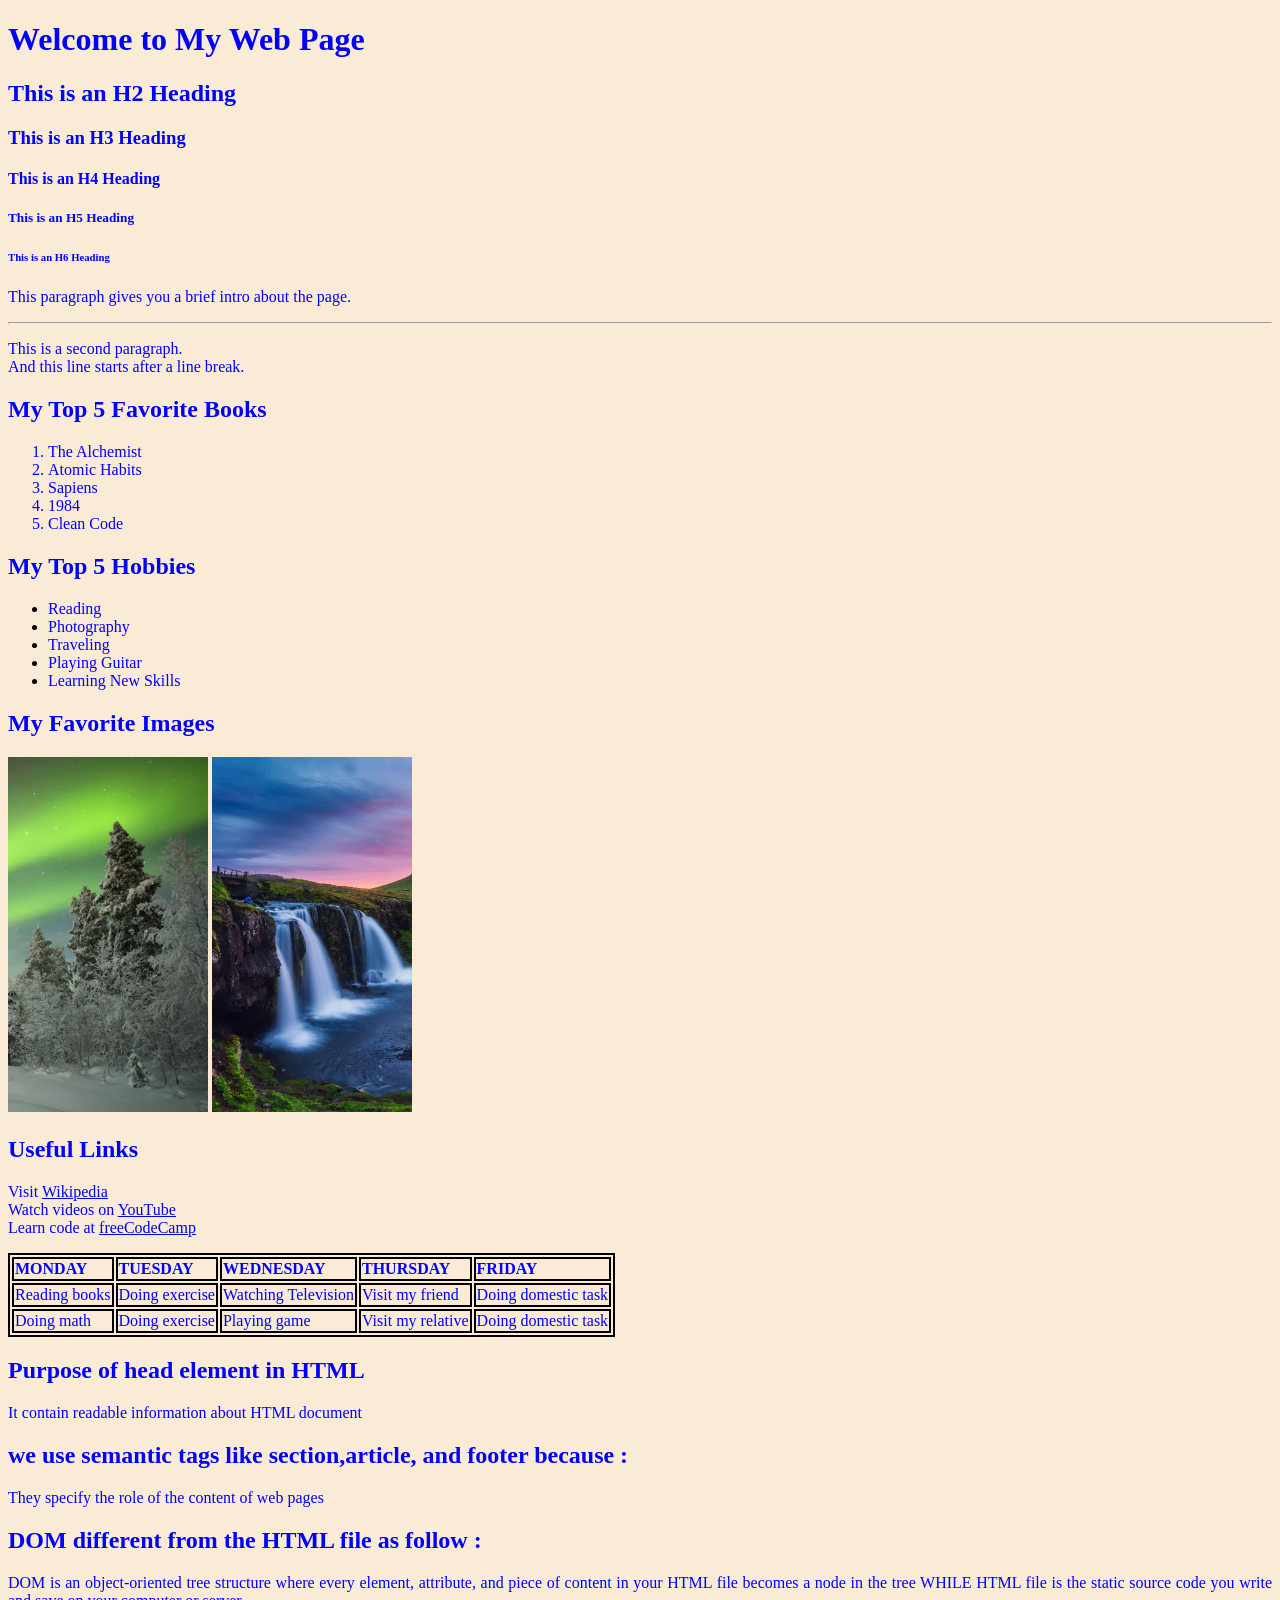
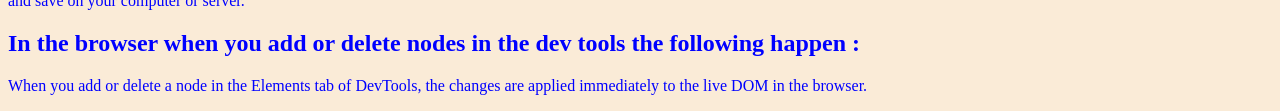
<file: index.html>
<!DOCTYPE html>
<html lang="en">

<head>
    <style>
        table,th,td{
            border: 2px solid black;
        }
    </style>
    <link rel="icon" type="image/jpg" href="ocean.jpg">
    <link rel="stylesheet" href="style.css">
    <meta charset="UTF-8">
    <title>My Web Page</title>
    
</head>

<body>

    <!-- Task 2: Headings, Paragraphs, HR, BR -->
    <h1>Welcome to My Web Page</h1>
    <h2>This is an H2 Heading</h2>
    <h3>This is an H3 Heading</h3>
    <h4>This is an H4 Heading</h4>
    <h5>This is an H5 Heading</h5>
    <h6>This is an H6 Heading</h6>

    <p>This paragraph gives you a brief intro about the page.</p>
    <hr>
    <p>This is a second paragraph.<br>
        And this line starts after a line break.</p>

    <!-- Task 3: Lists -->
    <h2>My Top 5 Favorite Books</h2>
    <ol>
        <li>The Alchemist</li>
        <li>Atomic Habits</li>
        <li>Sapiens</li>
        <li>1984</li>
        <li>Clean Code</li>
    </ol>

    <h2>My Top 5 Hobbies</h2>
    <ul>
        <li>Reading</li>
        <li>Photography</li>
        <li>Traveling</li>
        <li>Playing Guitar</li>
        <li>Learning New Skills</li>
    </ul>

    <!-- Task 4: Images with alt text -->
    <h2>My Favorite Images</h2>
    <img src="ocean.jpg" alt="Placeholder image of a nature scene" width="200" >
    <img src="forest.jpg" alt="Another placeholder image" width="200">

    <!-- Task 5: Links -->
    <h2>Useful Links</h2>
    <p>
        Visit <a href="https://www.wikipedia.org" target="_blank">Wikipedia</a><br>
        Watch videos on <a href="https://www.youtube.com" target="_blank">YouTube</a><br>
        Learn code at <a href="https://www.freecodecamp.org" target="_blank">freeCodeCamp</a>
    </p>
    

    <table>
        
        <tr>
            <th>MONDAY</th>
            <th>TUESDAY</th>
            <th>WEDNESDAY</th>
            <th>THURSDAY</th>
            <th>FRIDAY</th>
        </tr>
        <tr>
          <td>Reading books</td>  
          <td>Doing exercise</td>
          <td>Watching Television</td>
          <td>Visit my friend</td>
          <td>Doing domestic task</td>


        </tr>
        <tr>
            <td>Doing math</td>  
            <td>Doing exercise</td>
            <td>Playing game</td>
            <td>Visit my relative</td>
            <td>Doing domestic task</td>
  
  
          </tr>
    </table>

    <h2>Purpose of head element in HTML</h2>
     <p>It contain readable information about HTML document</p>
     <h2>we use semantic tags like section,article, and footer because :</h2> 
     <p>They specify the role of the content of web pages</p>  

     <h2>DOM different from the HTML file as follow :</h2>
     <p>DOM is an object-oriented tree structure where every element, attribute, and piece of content in your HTML file becomes a node in the tree WHILE HTML file is the static source code you write and save on your computer or server.</p>

     <h2> In the browser when you add or delete nodes in the dev tools the following happen :</h2>
     <p>When you add or delete a node in the Elements tab of DevTools, the changes are applied immediately to the live DOM in the browser.</p>

</body>

</html>
</file>
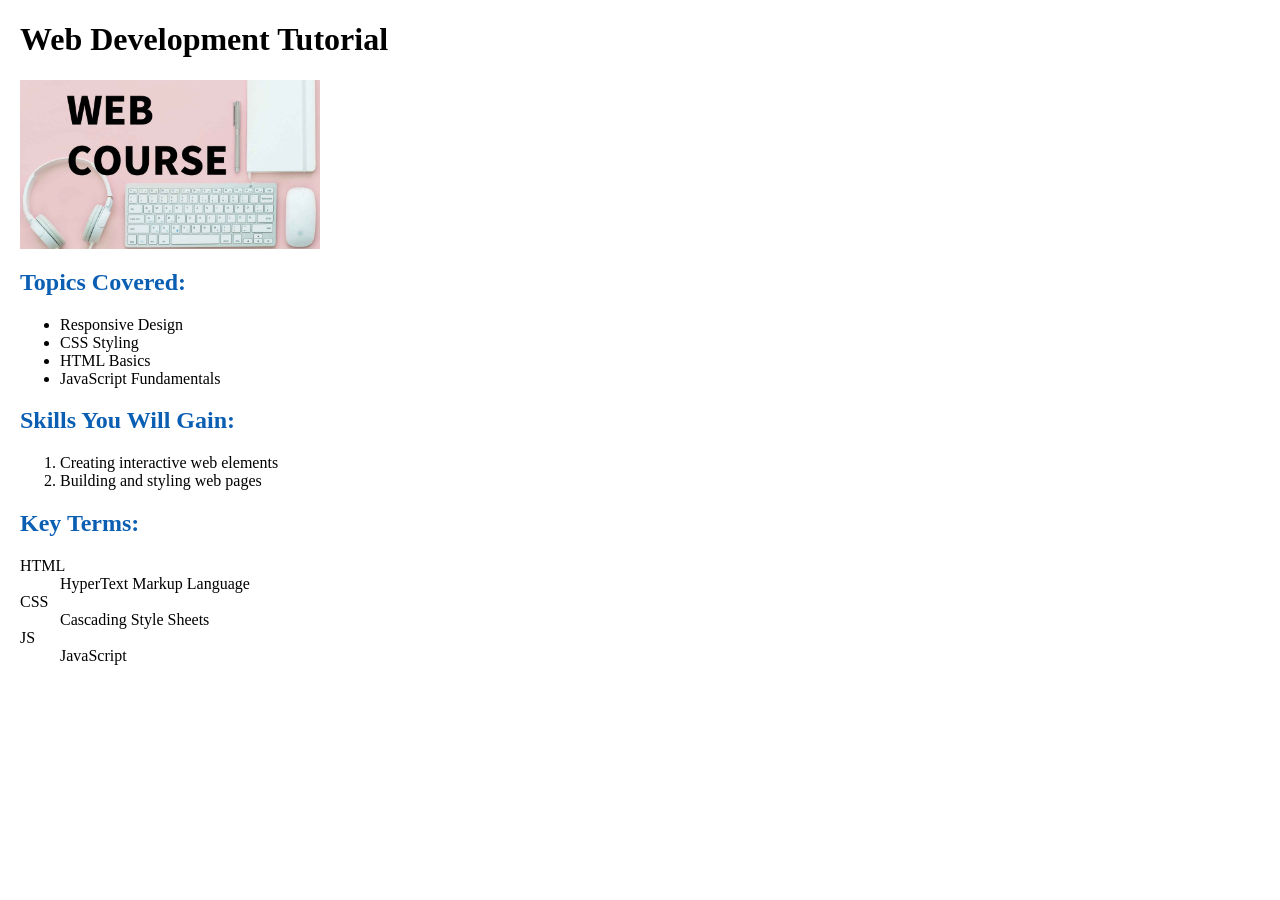
<file: course.html>
<!DOCTYPE html>
<html lang="en">
<head>
    <meta charset="UTF-8">
    <meta name="viewport" content="width=device-width, initial-scale=1.0">
    <title>Course Tutorial</title>
    <style>
       body { font-family: 'Times New Roman', Times, serif; 
       margin: 20px;
    }
    
    img { width: 300px; display: block; margin-bottom: 20px; }
    h2 { color: #0b5fb3; }
 
    </style>
</head>
<body>
    <h1>Web Development Tutorial</h1>
  <img src="web course.jpg" alt="Course Image">
  
  <h2>Topics Covered:</h2>
  <ul>
    <li>Responsive Design</li>
    <li>CSS Styling</li>
    <li>HTML Basics</li>
    <li>JavaScript Fundamentals</li>
  </ul>

  <h2>Skills You Will Gain:</h2>
  <ol>
    <li>Creating interactive web elements</li>
    <li>Building and styling web pages</li>

  </ol>

  <h2>Key Terms:</h2>
  <dl>
    <dt>HTML</dt>
    <dd>HyperText Markup Language</dd>
    <dt>CSS</dt>
    <dd>Cascading Style Sheets</dd>
    <dt>JS</dt>
    <dd>JavaScript</dd>
  </dl>

</body>
</html>
</file>
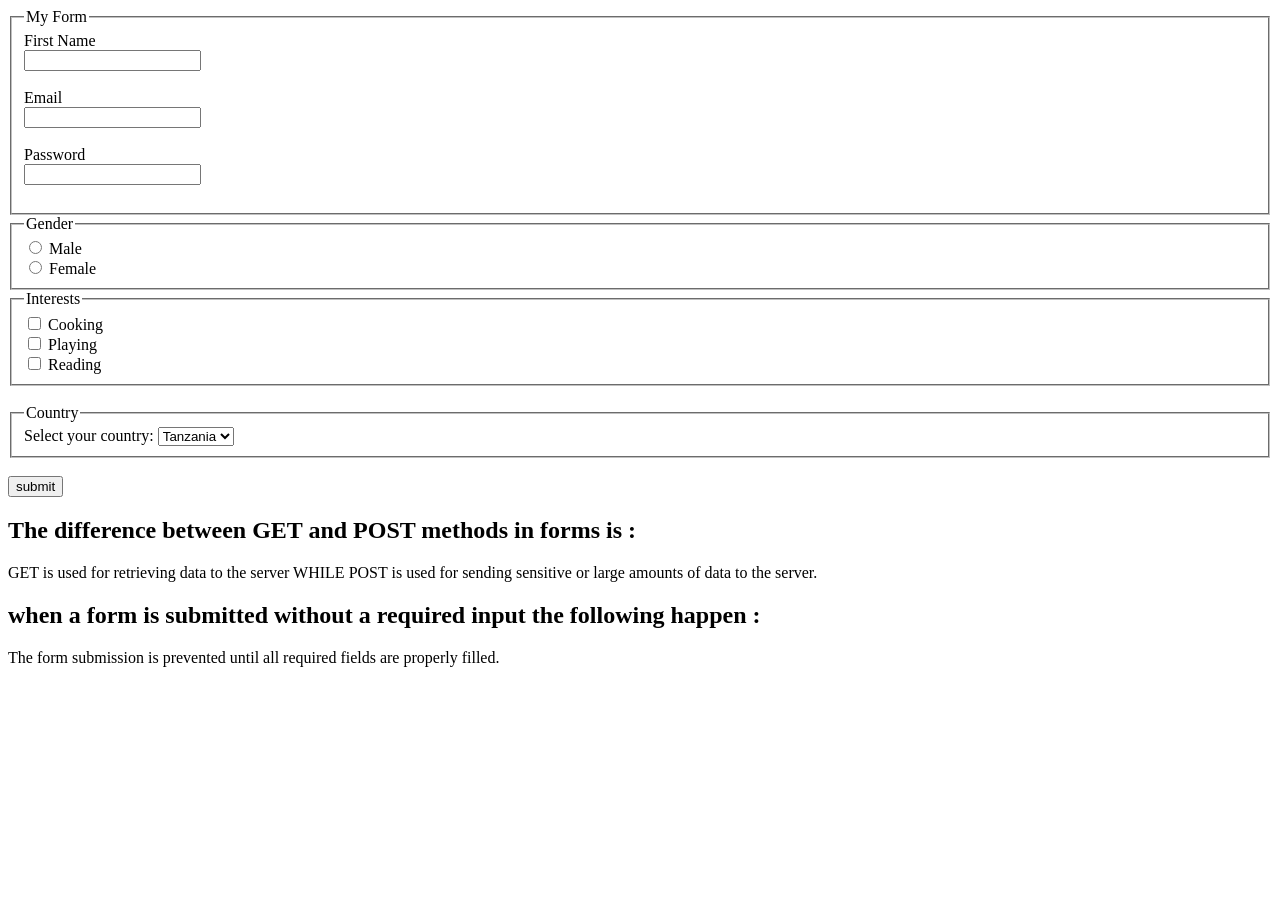
<file: form.html>
<!DOCTYPE html>
<html lang="en">
<head>
    <meta charset="UTF-8">
    <meta name="viewport" content="width=device-width, initial-scale=1.0">
    <title>My Form</title>
</head>
<body>
    
    <form>
    <fieldset>
    <legend>My Form</legend>
    <label for="fname">First Name</label><br>
    <input type="text" name="fname"><br><br>

    <label for="email">Email</label><br>
    <input type="email"><br><br>

    <label for="pwd">Password</label><br>
    <input type="password"><br><br>
</fieldset>

    <fieldset>
        <legend>Gender</legend>
        <input type="radio" name="gender" value="male" >
        <label for="male">Male</label><br>

        <input type="radio" name="gender" value="female">
        <label for="female">Female</label><br>
    </fieldset>

    <fieldset>
        <legend>Interests</legend>
        <input type="checkbox" name="interests" value="cooking">
        <label for="cooking">Cooking</label><br>

        <input type="checkbox" name="interests" value="playing">
        <label for="playing">Playing</label><br>

        <input type="checkbox" id="reading" name="interests" value="reading">
        <label for="reading">Reading</label>
    </fieldset>
    <br>

    <fieldset>
        <legend>Country</legend>
        <label for="country">Select your country:</label>
        <select name="country">
            <option value="tanzania">Tanzania</option>
            <option value="somalia">somalia</option>
            <option value="Libya">libya</option>
            <option value="burundi">Burundi</option>
        </select>
    </fieldset>
    <br>

    <button type="submit" id="ok">submit</button>
    
</form>

<h2>The difference between GET and POST methods in forms is :</h2>
<p>GET is used for retrieving data to the server WHILE POST is used for sending sensitive or large amounts of data to the server.</p>
<h2>when a form is submitted without a required input the following happen :</h2>
<p>The form submission is prevented until all required fields are properly filled.</p>
</body>
</html>
</file>
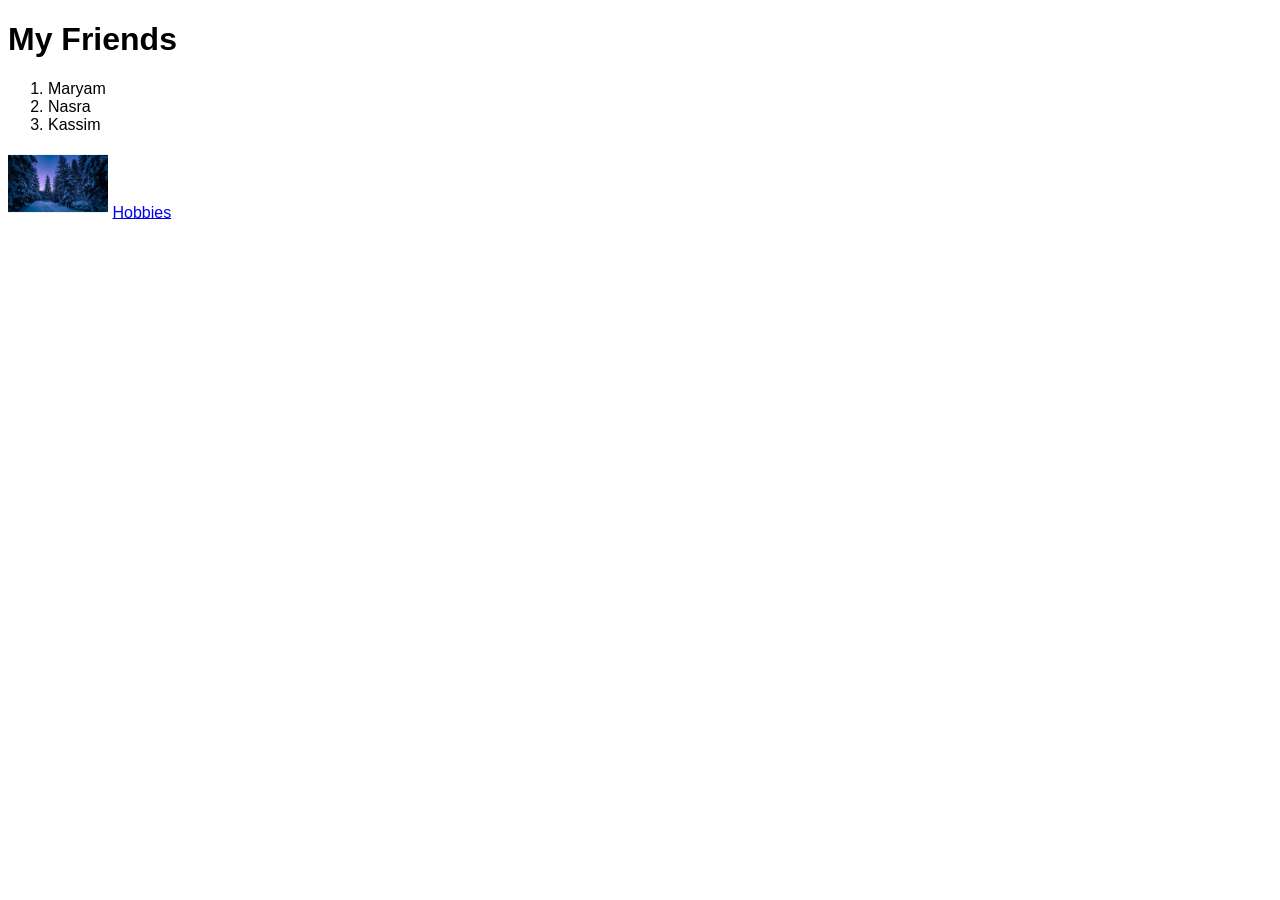
<file: friends.html>
<!DOCTYPE html>
<html lang="en">
<head>
    <meta charset="UTF-8">
    <meta name="viewport" content="width=device-width, initial-scale=1.0">
    <title>FRIENDS</title>
    <style>
        body { font-family: Arial; }
      </style>
</head>
<body>
    <h1>My Friends</h1>
  <ol>
    <li>Maryam</li>
    <li>Nasra</li>
    <li>Kassim</li>
  </ol>
  <a href="personal.html"><img src="snow.jpg" width="100" alt="Home"></a>
  <a href="hobbies.html">Hobbies</a>

</body>
</html>
</file>
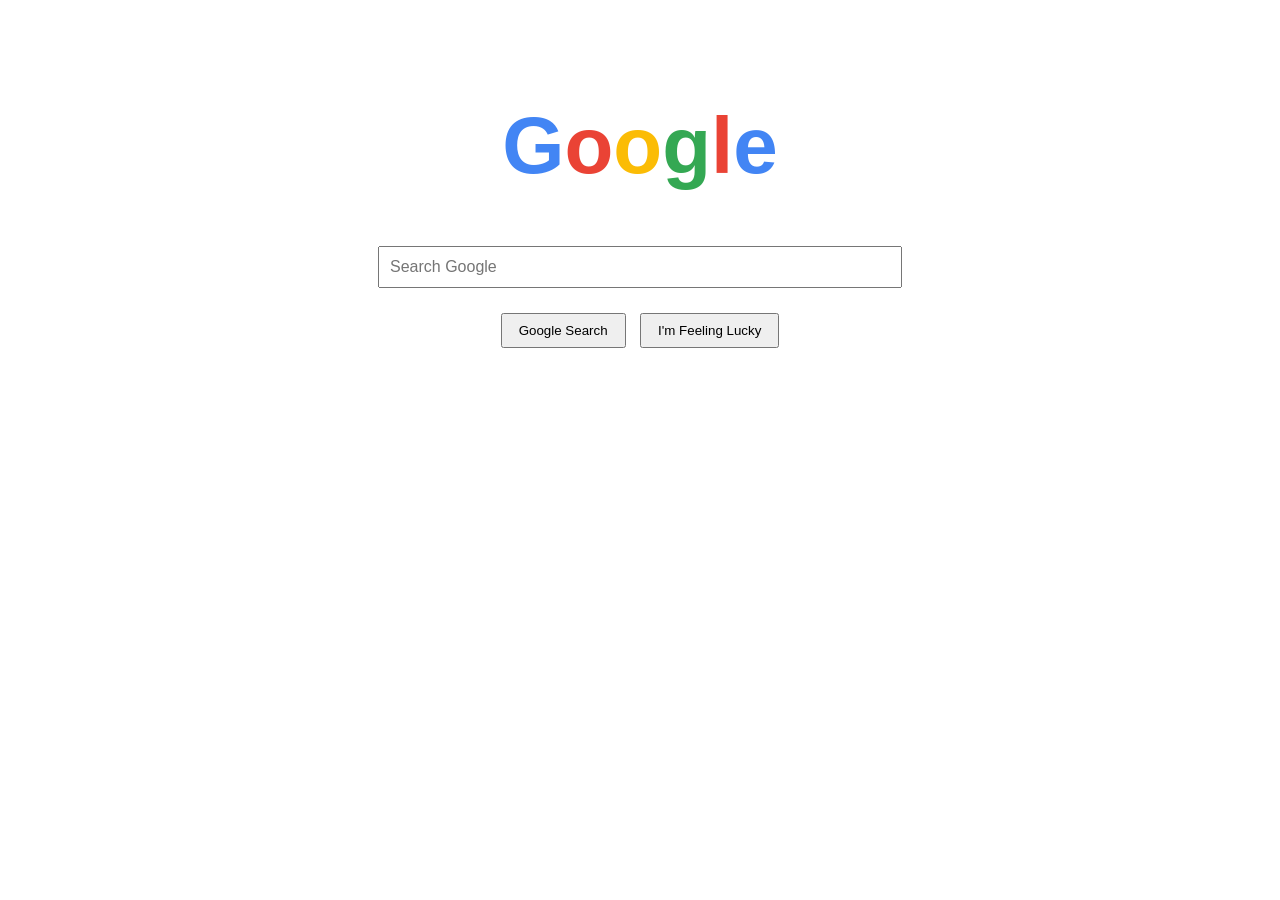
<file: google.html>
<!DOCTYPE html>
<html lang="en">
<head>
    <meta charset="UTF-8">
    <meta name="viewport" content="width=device-width, initial-scale=1.0">
    <title>GOOGLE</title>
    <style>
        body {
          text-align: center;
          font-family: Arial, sans-serif;
          margin-top: 100px;
        }
        .search-box {
          width: 500px;
          padding: 10px;
          font-size: 16px;
        }
        .buttons {
          margin-top: 20px;
        }
        .buttons input {
          padding: 8px 16px;
          margin: 5px;
        }
      </style>
    
</head>
<body>
    <h1 style="font-size: 80px; color: #4285F4;">G<span style="color:#EA4335">o</span><span style="color:#FBBC05">o</span><span style="color:#34A853">g</span><span style="color:#EA4335">l</span><span style="color:#4285F4">e</span></h1>
  <input class="search-box" type="text" placeholder="Search Google">
  <div class="buttons">
    <input type="submit" value="Google Search">
    <input type="submit" value="I'm Feeling Lucky">
  </div>

</body>
</html>
</file>
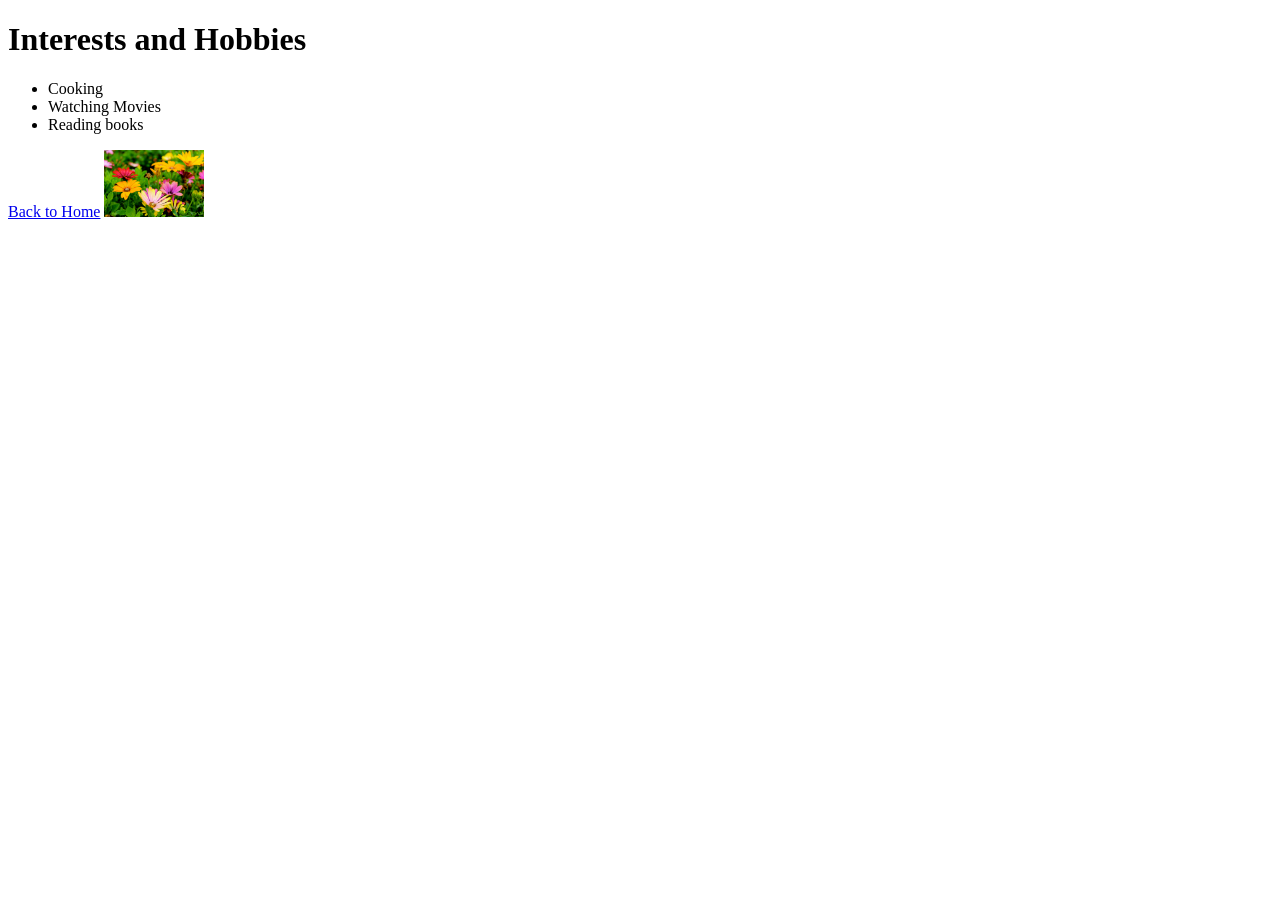
<file: hobbies.html>
<!DOCTYPE html>
<html lang="en">
<head>
    <meta charset="UTF-8">
    <meta name="viewport" content="width=device-width, initial-scale=1.0">
    <title>MY HOBBIES</title>
</head>
<body>
    <h1>Interests and Hobbies</h1>
  <ul>
    <li>Cooking</li>
    <li>Watching Movies</li>
    <li>Reading books</li>
  </ul>
  <a href="personal.html">Back to Home</a>
  <a href="friends.html"><img src="friend.jpg" width="100" alt="Friends"></a>

</body>
</html>
</file>
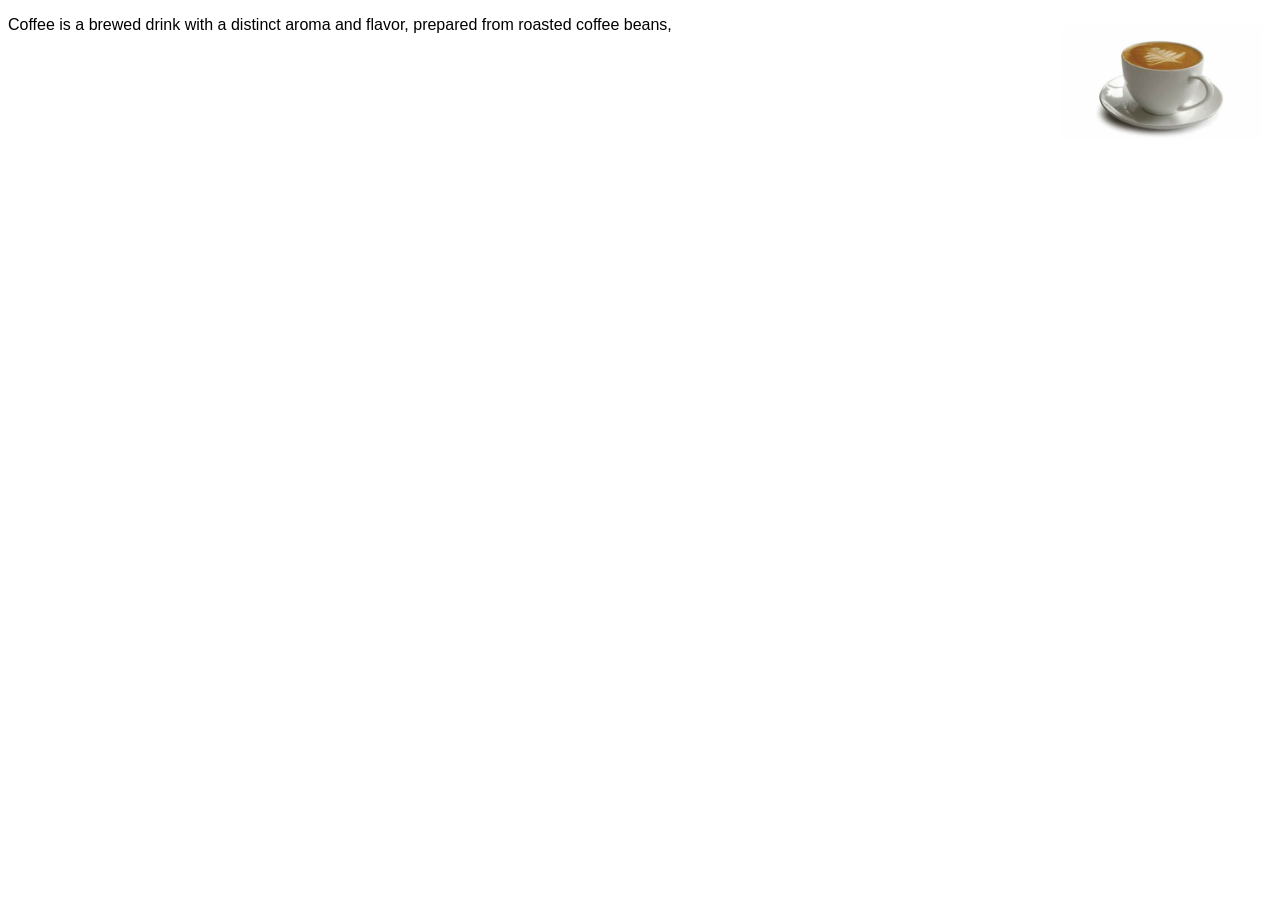
<file: image.html>
<!DOCTYPE html>
<html lang="en">
<head>
    <meta charset="UTF-8">
    <meta name="viewport" content="width=device-width, initial-scale=1.0">
    <title>IMAGE FLOAT</title>
    <style>
      img {
      float: right;
      margin: 10px;
      width: 200px;
    }
    p {
      font-family: Arial;
    }
  
    </style>
</head>
<body>
    <img src="coffee.jpg" alt="Coffee">
  <p>
    Coffee is a brewed drink with a distinct aroma and flavor, prepared from roasted coffee beans, 
  </p>

</body>
</html>
</file>
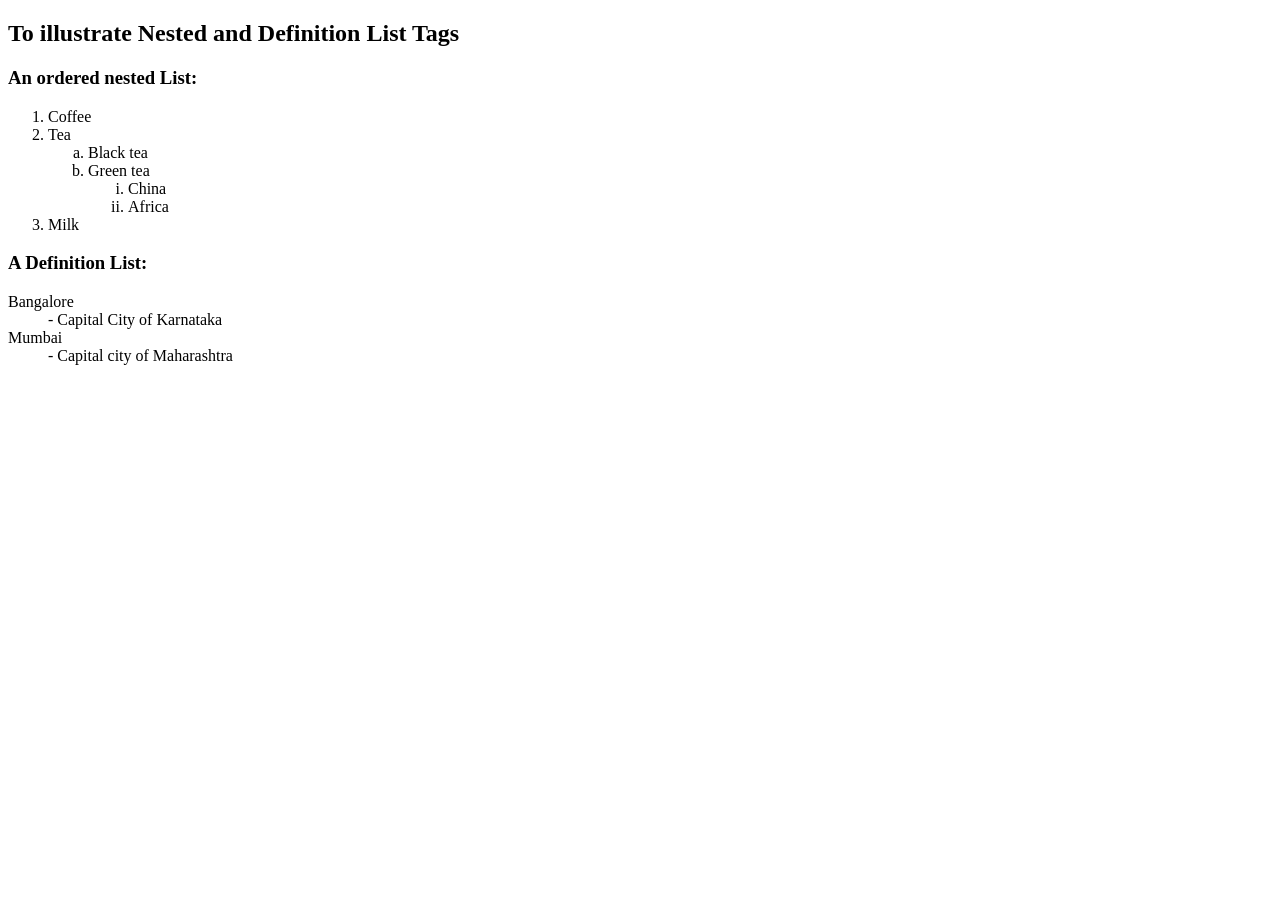
<file: list.html>
<!DOCTYPE html>
<html lang="en">
<head>
    <meta charset="UTF-8">
    <meta name="viewport" content="width=device-width, initial-scale=1.0">
    <title>LIST</title>
</head>
<body>
    <h2>To illustrate Nested and Definition List Tags</h2>
    
    <h3>An ordered nested List:</h3>
    <ol>
        <li>Coffee</li>
        <li>Tea
            <ol type="a">
                <li>Black tea</li>
                <li>Green tea
                    <ol type="i">
                        <li>China</li>
                        <li>Africa</li>
                    </ol>
                </li>
            </ol>
        </li>
        <li>Milk</li>
    </ol>
    <h3>A Definition List:</h3>
    <dl>
        <dt>Bangalore</dt>
        <dd>- Capital City of Karnataka</dd>
        <dt>Mumbai</dt>
        <dd>- Capital city of Maharashtra</dd>
    </dl>
</body>
</html>
</file>
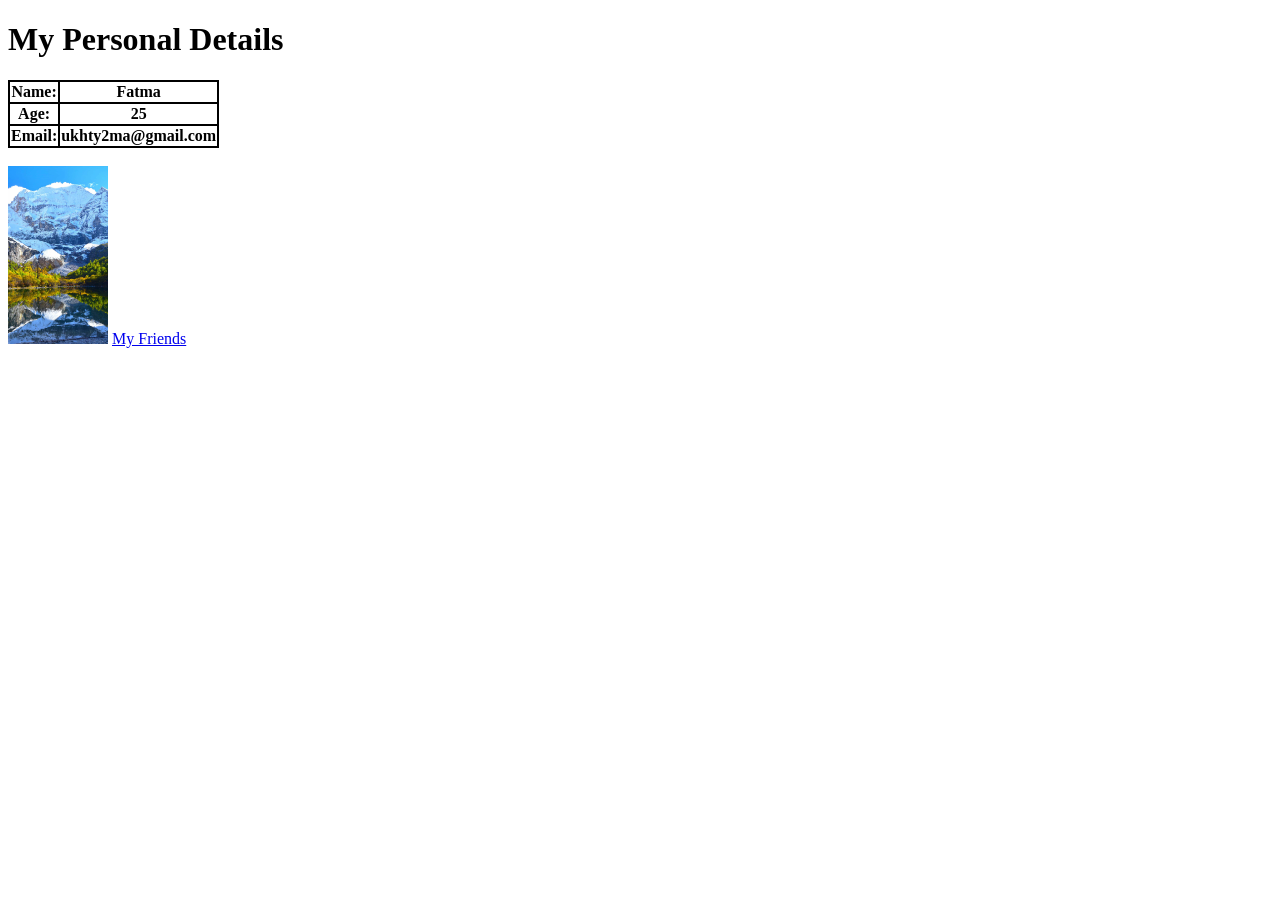
<file: personal.html>
<!DOCTYPE html>
<html lang="en">
<head>
    <meta charset="UTF-8">
    <meta name="viewport" content="width=device-width, initial-scale=1.0">
    <title>PERSONAL DETAILS</title>
    <style>
        body { font-family: 'Times New Roman', Times, serif; 
        }
        table, th{ border: 2px solid black; 
            border-collapse: collapse;
    
         }
      </style>
    
</head>
<body>
    <h1>My Personal Details</h1>
  <table>
    <tr>
        <th>Name:</th>
        <th>Fatma</th>
    </tr>
    <tr>
        <th>Age:</th>
        <th>25</th>
    </tr>
    <tr>
        <th>Email:</th>
        <th>ukhty2ma@gmail.com</th>
    </tr>
  </table>
  <br>
  <a href="hobbies.html"><img src="img.jpg" width="100" alt="Hobbies"></a>
  <a href="friends.html">My Friends</a>

</body>
</html>
</file>
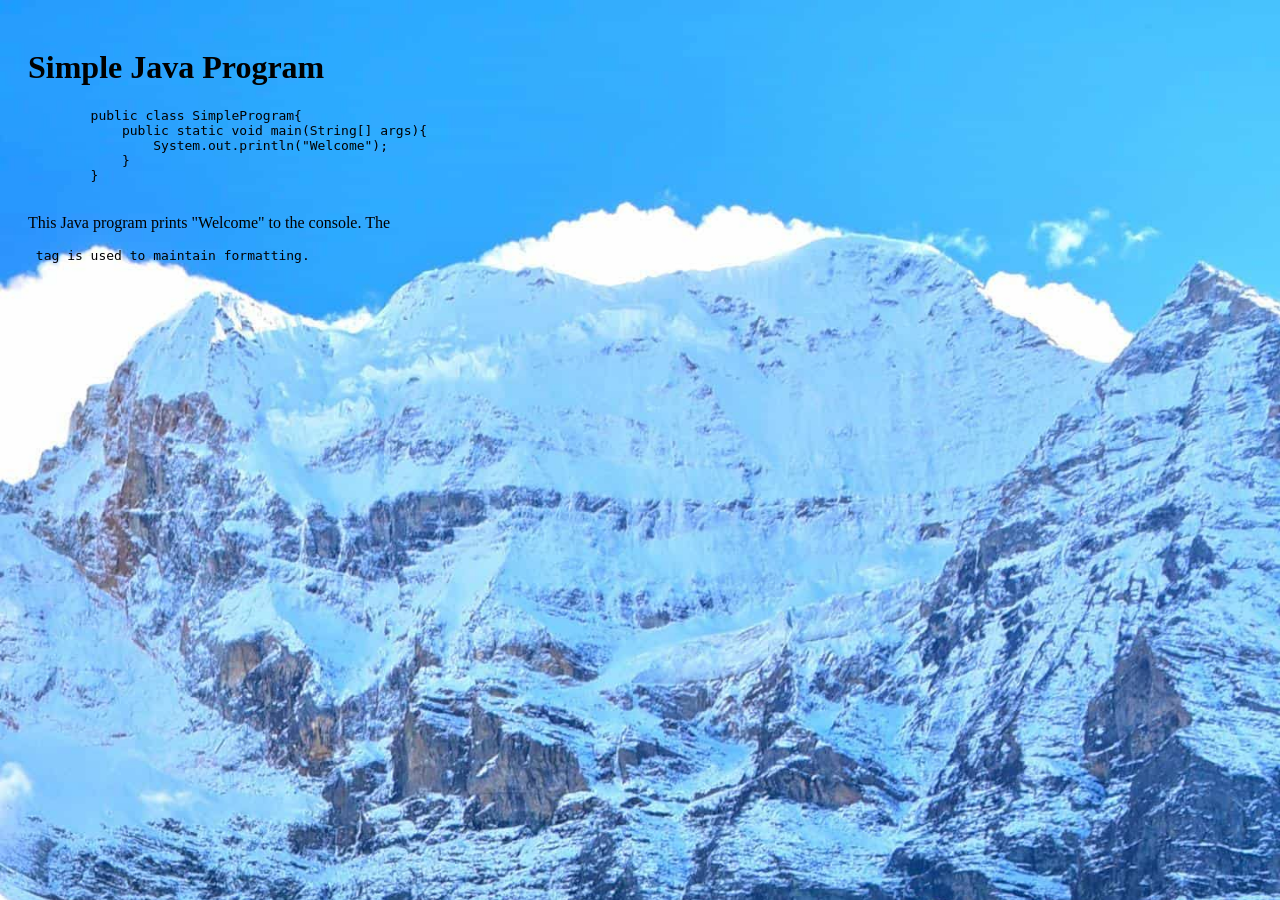
<file: program.html>
<!DOCTYPE html>
<html lang="en">
<head>
    <meta charset="UTF-8">
    <meta name="viewport" content="width=device-width, initial-scale=1.0">
    <title>JAVA PROGRAM</title>
    <style>
        body{
            background: url('img.jpg');
            background-size: cover;
            font-family: 'Times New Roman', Times, serif;
            padding: 20px;
        }
    </style>
</head>
<body>
    <h1>Simple Java Program</h1>
    <pre>
        public class SimpleProgram{
            public static void main(String[] args){
                System.out.println("Welcome");
            } 
        }
    </pre>
    <p>This Java program prints "Welcome" to the console. The <pre> tag is used to maintain formatting.</p></p>
</body>
</html>
</file>
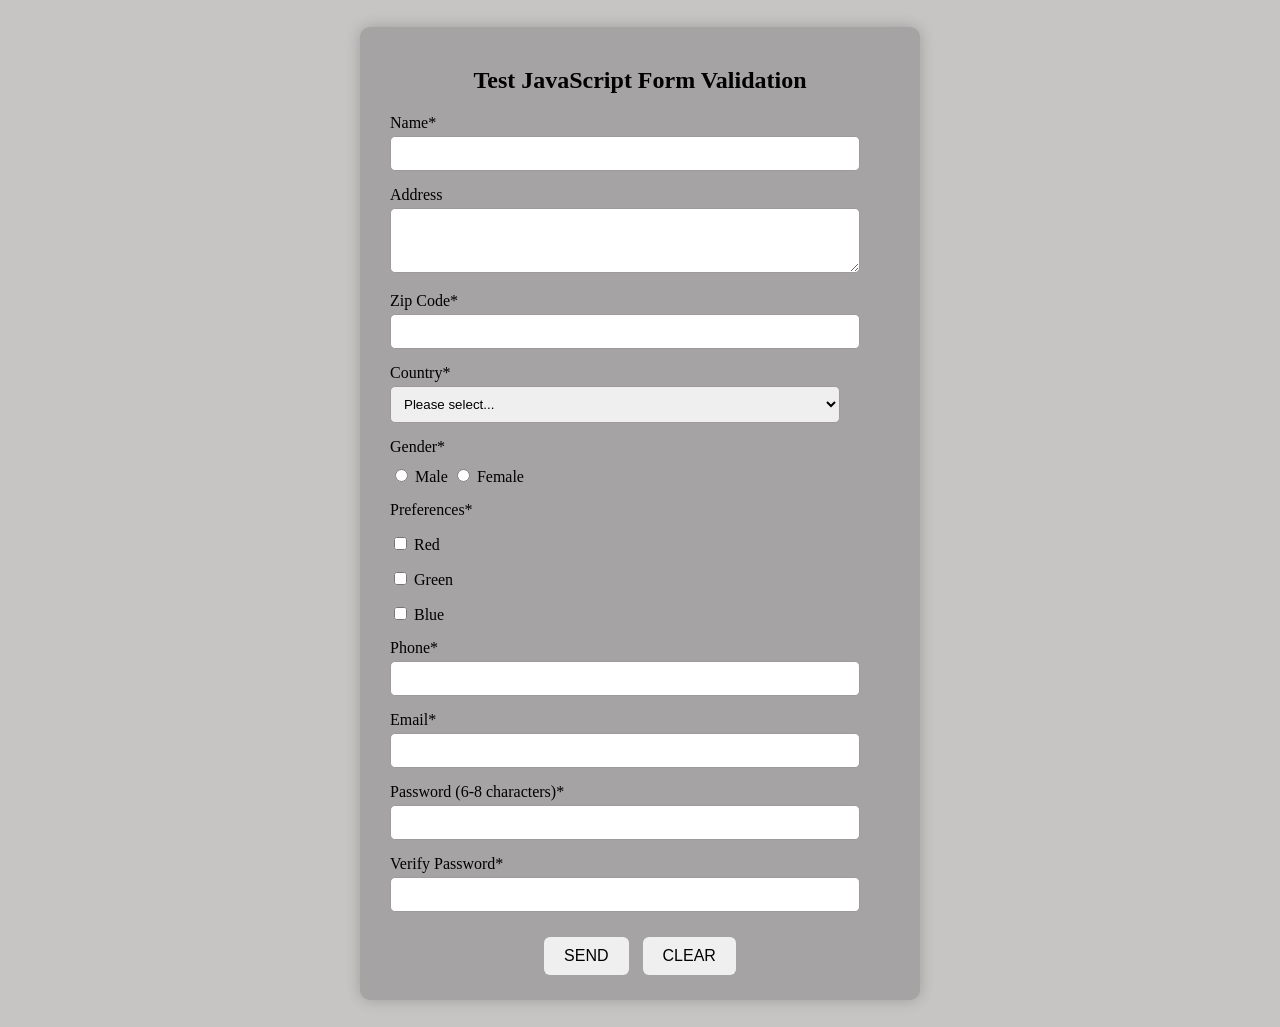
<file: QN1.html>
<!DOCTYPE html>
<html lang="en">
<head>
    <meta charset="UTF-8">
    <meta name="viewport" content="width=device-width, initial-scale=1.0">
    <title>FORM VALIDATION</title>
    <style>
         body {
      font-family: 'Times New Roman', Times, serif;
      background-color: #c7c4c4;
      padding: 19px;
    }

    .form-container {
      max-width: 500px;
      background-color: #a5a3a3;
      padding: 20px 30px;
      margin: auto;
      border-radius: 10px;
      box-shadow: 0 0 15px rgba(0,0,0,0.2);
    }

    h2 {
      text-align: center;
      margin-bottom: 20px;
    }

     label {
      display: block;
      margin-top: 15px;
    }

     input[type="text"], input[type="email"], input[type="password"], textarea, select {
      width: 90%;
      padding: 9px;
      margin-top: 4px;
      border: 1px solid #9e9a9a;
      border-radius: 5px;
    }

    .gender, .prefs {
      margin-top: 10px;
    }

     .prefs label {
      margin-right: 15px;
    }

    .buttons {
      text-align: center;
      margin-top: 20px;
    }

    .buttons input {
      padding: 10px 20px;
      font-size: 16px;
      border-radius: 6px;
      margin: 5px;
      border: none;
      cursor: pointer;
    }

    .error {
      color: red;
      font-size: 14px;
    }

    .success {
      color: green;
      text-align: center;
      font-weight: bold;
    }




    </style>
</head>
<body>
    <div class="form-container">
        <h2>Test JavaScript Form Validation</h2>
        <form id="testForm" onsubmit="return validateForm()">
      <label>Name* 
        <input type="text" id="name" maxlength="20">
    </label>
      <span class="error" id="nameError"></span>

      <label>Address 
        <textarea id="address" rows="3"></textarea>
    </label>

      <label>Zip Code* <input type="text" id="zip"></label>
      <span class="error" id="zipError"></span>

      <label>Country*
        <select id="country">
          <option value="">Please select...</option>
          <option value="Ethiopia">Ethiopia</option>
          <option value="Egypt">Egypt</option>
          <option value="Libya">Libya</option>
        </select>
      </label>
      <span class="error" id="countryError"></span>

      <label>Gender*</label>
      <div class="gender">
        <input type="radio" name="gender" value="male"> Male
        <input type="radio" name="gender" value="female"> Female
      </div>
      <span class="error" id="genderError"></span>

      <label>Preferences*</label>
      <div class="prefs">
        <label>
            <input type="checkbox" name="prefs" value="Red"> Red</label>
        <label>
            <input type="checkbox" name="prefs" value="Green"> Green</label>
        <label>
            <input type="checkbox" name="prefs" value="Blue"> Blue</label>
      </div>
      <span class="error" id="prefsError"></span>

      <label>Phone* <input type="text" id="phone"></label>
      <span class="error" id="phoneError"></span>

      <label>Email* 
        <input type="email" id="email">
    </label>
      <span class="error" id="emailError"></span>

      <label>Password (6-8 characters)* 
        <input type="password" id="password">
    </label>
      <span class="error" id="passwordError"></span>

      <label>Verify Password* 
        <input type="password" id="confirmPassword">
    </label>
      <span class="error" id="confirmError"></span>

      <div class="buttons">
        <input type="submit" value="SEND">
        <input type="reset" value="CLEAR">
      </div>
      <div id="result" class="success"></div>
    </form>
  </div>

    <script>
    function validateForm() {
      let valid = true;

      // Clear previous errors
      document.querySelectorAll(".error").forEach(el => el.innerText = '');
      document.getElementById("result").innerText = '';

      const name = document.getElementById("name").value.trim();
      const zip = document.getElementById("zip").value.trim();
      const country = document.getElementById("country").value;
      const gender = document.querySelector('input[name="gender"]:checked');
      const prefs = document.querySelectorAll('input[name="prefs"]:checked');
      const phone = document.getElementById("phone").value.trim();
      const email = document.getElementById("email").value.trim();
      const password = document.getElementById("password").value;
      const confirmPassword = document.getElementById("confirmPassword").value;

      // Name validation
      if (name === "") {
        document.getElementById("nameError").innerText = "Please enter your name!";
        valid = false;
      }

      // Zip validation
      if (zip === "") {
        document.getElementById("zipError").innerText = "Please enter Zip Code!";
        valid = false;
      }

      // Country
      if (country === "") {
        document.getElementById("countryError").innerText = "Please select your country!";
        valid = false;
      }

      // Gender
      if (!gender) {
        document.getElementById("genderError").innerText = "Please select gender!";
        valid = false;
      }

      // Preferences
      if (prefs.length < 2) {
        document.getElementById("prefsError").innerText = "Select at least 2 preferences!";
        valid = false;
      }

      // Phone
      if (phone === "") {
        document.getElementById("phoneError").innerText = "Please enter phone!";
        valid = false;
      } else if (!/^\d{10}$/.test(phone)) {
        document.getElementById("phoneError").innerText = "Phone must be 10 digits!";
        valid = false;
      }

      // Email
      if (email === "") {
        document.getElementById("emailError").innerText = "Please enter email!";
        valid = false;
      } else if (!/^\S+@\S+\.\S+$/.test(email)) {
        document.getElementById("emailError").innerText = "Invalid email format!";
        valid = false;
      }

      // Password
      if (password.length < 6 || password.length > 8) {
        document.getElementById("passwordError").innerText = "Password must be 6 to 8 characters!";
        valid = false;
      }

      // Confirm Password
      if (confirmPassword !== password) {
        document.getElementById("confirmError").innerText = "Passwords do not match!";
        valid = false;
      }

      if (valid) {
        document.getElementById("result").innerText = "Form submitted successfully!";
      }

      return valid;
    }
  </script>
</body>
</html>
</file>
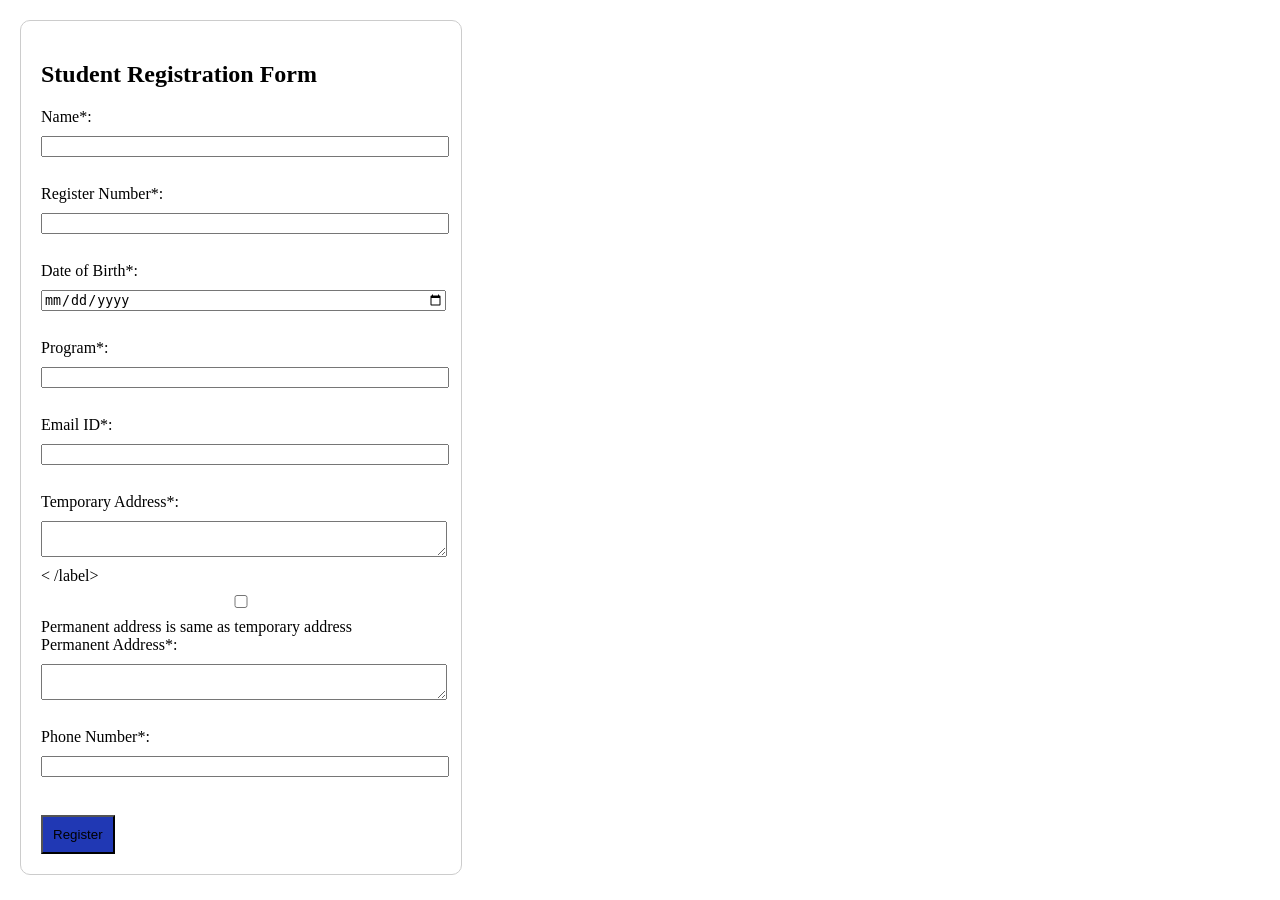
<file: QN2.html>
<!DOCTYPE html>
<html lang="en">
<head>
    <meta charset="UTF-8">
    <meta name="viewport" content="width=device-width, initial-scale=1.0">
    <title>tudent Registration Fom</title>
    <style>
        body {
    font-family: 'Times New Roman', Times, serif;
    margin: 20px;
}

form {
    max-width: 400px;
    padding: 20px;
    border: 1px solid #ccc;
    border-radius: 10px;
}

input, textarea {
    display: block;
    margin: 10px 0;
    width: 100%;
}

button {
    background: rgb(32, 56, 180);
    margin-top: 10px;
    padding: 10px;
    cursor: pointer;
}

    </style>
</head>
<body>
   <form id="registrationForm">
        <h2>Student Registration Form</h2>

        <label>Name*: 
            <input type="text" id="name" required>
        </label><br>

        <label>Register Number*: 
            <input type="text" id="regNumber" required>
        </label><br>

        <label>Date of Birth*: 
            <input type="date" id="dob" required>
        </label><br>

        <label>Program*: 
            <input type="text" id="program" required>
        </label><br>

        <label>Email ID*: 
            <input type="email" id="email" required>
        </label><br>
        <label>Temporary Address*: 
            <textarea id="tempAddress" required></textarea><
            /label><br>
        <label>
            <input type="checkbox" id="sameAddress"> Permanent address is same as temporary address
        </label><br>
        <label>Permanent Address*: 
            <textarea id="permAddress" required></textarea>
        </label><br>
        <label>Phone Number*: 
            <input type="text" id="phone" required>
        </label><br>

        <button type="submit">Register</button>
    </form> 

    <script>
        document.getElementById("registrationForm").addEventListener("submit", function(event) {
    event.preventDefault(); // Prevent form submission for validation
    
    const name = document.getElementById("name").value;
    const regNumber = document.getElementById("regNumber").value;
    const email = document.getElementById("email").value;
    const phone = document.getElementById("phone").value;

    // Validate Name (Only alphabets, max 30 characters)
    if (!/^[A-Za-z]{1,30}$/.test(name)) {
        alert("Name should contain only alphabets and must not exceed 30 characters.");
        return;
    }

    // Validate Register Number (Only alphabets and numbers)
    if (!/^[A-Za-z0-9]+$/.test(regNumber)) {
        alert("Register number should contain only alphabets and numbers.");
        return;
    }

    // Validate Email
    if (!/^[a-zA-Z0-9._-]+@[a-zA-Z0-9.-]+\.[a-zA-Z]{2,}$/.test(email)) {
        alert("Enter a valid email address.");
        return;
    }

    // Validate Phone Number (Exactly 10 digits)
    if (!/^\d{10}$/.test(phone)) {
        alert("Phone number must be exactly 10 digits.");
        return;
    }

    alert("Registration Successful!");
});

// Auto-fill Permanent Address if checkbox is checked
document.getElementById("sameAddress").addEventListener("change", function() {
    const tempAddress = document.getElementById("tempAddress").value;
    const permAddress = document.getElementById("permAddress");

    if (this.checked) {
        permAddress.value = tempAddress;
        permAddress.disabled = true;
    } else {
        permAddress.value = "";
        permAddress.disabled = false;
    }
});

    </script>
</body>
</html>
</file>
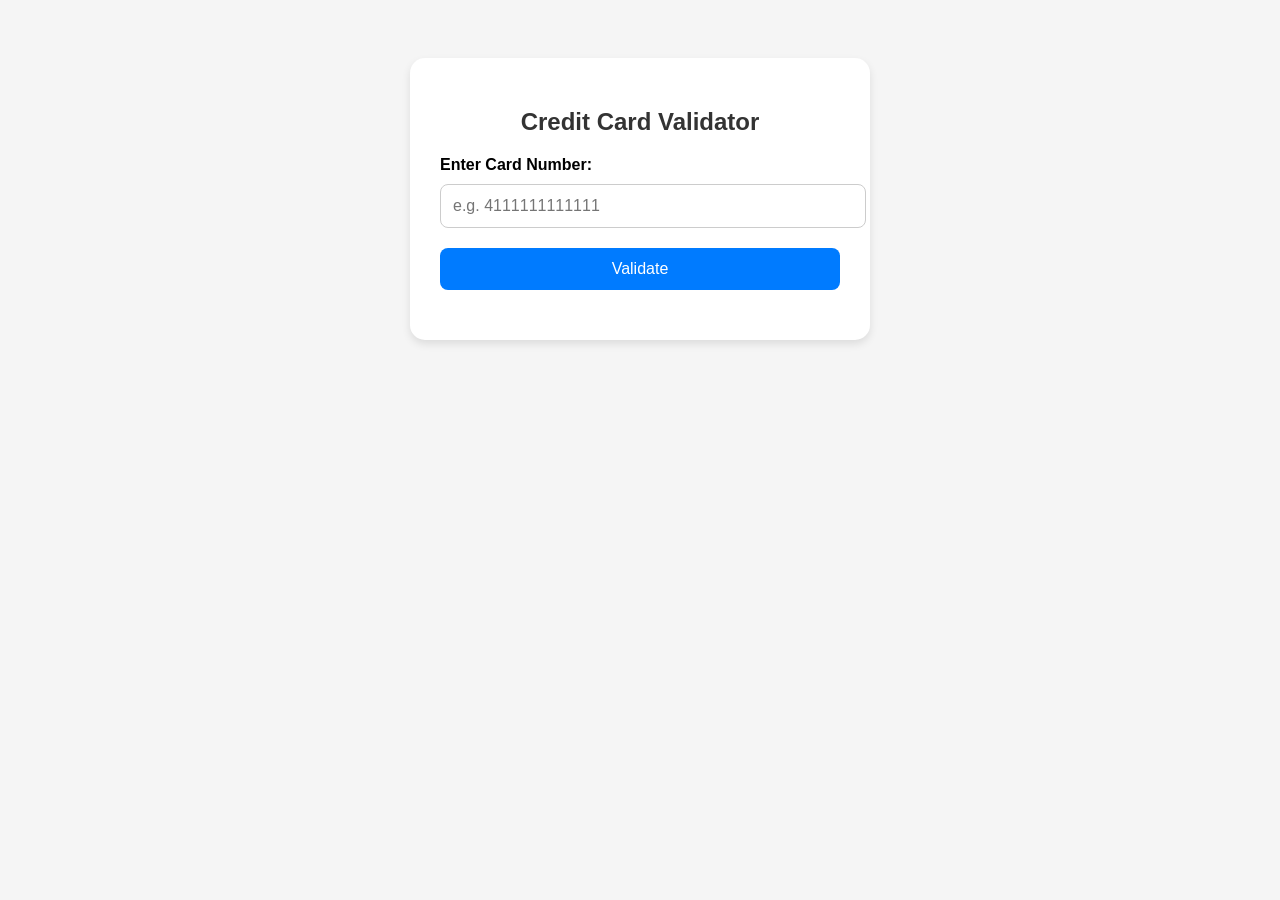
<file: QN3.html>
<!DOCTYPE html>
<html lang="en">
<head>
    <meta charset="UTF-8">
    <meta name="viewport" content="width=device-width, initial-scale=1.0">
    <title> Credit Number Validtion</title>
    <style>
        body {
      font-family: 'Segoe UI', sans-serif;
      background: #f5f5f5;
      display: flex;
      flex-direction: column;
      align-items: center;
      padding-top: 50px;
    }

    .container {
      background: white;
      padding: 30px;
      border-radius: 15px;
      box-shadow: 0 4px 8px rgba(0,0,0,0.1);
      max-width: 400px;
      width: 100%;
    }

    h2 {
      text-align: center;
      color: #333;
    }

    label {
      font-weight: bold;
      display: block;
      margin: 20px 0 10px;
    }

    input[type="text"] {
      width: 100%;
      padding: 12px;
      border: 1px solid #ccc;
      border-radius: 8px;
      font-size: 16px;
    }

    button {
      margin-top: 20px;
      width: 100%;
      background-color: #007bff;
      color: white;
      padding: 12px;
      border: none;
      border-radius: 8px;
      font-size: 16px;
      cursor: pointer;
      transition: 0.3s;
    }

   

    #result {
      margin-top: 20px;
      text-align: center;
      font-weight: bold;
      font-size: 18px;
    }

    .valid {
      color: green;
    }

    .invalid {
      color: red;
    }
    </style>
</head>
<body>
    <div class="container">
    <h2>Credit Card Validator</h2>

    <label for="cardNumber">Enter Card Number:</label>
    <input type="text" id="cardNumber" placeholder="e.g. 4111111111111">

    <button onclick="validateCreditCard()">Validate</button>

    <div id="result"></div>
  </div>

  <script>
    function validateCreditCard() {
      const cardNumber = document.getElementById("cardNumber").value.trim();
      const result = document.getElementById("result");

      // Regular expressions
      const amexRegex = /^3[47][0-9]{13}$/;
      const masterRegex = /^5[1-5][0-9]{14}$/;
      const visaRegex = /^4([0-9]{12}|[0-9]{15})$/;
      const discoverRegex = /^6011([0-9]{11}|[0-9]{12})$/;
      const dinersRegex = /^30[0-5][0-9]{11}$/;

      // Check card type
      if (amexRegex.test(cardNumber)) {
        result.textContent = "✅ Valid American Express Card";
        result.className = "valid";
      } else if (masterRegex.test(cardNumber)) {
        result.textContent = "✅ Valid MasterCard";
        result.className = "valid";
      } else if (visaRegex.test(cardNumber)) {
        result.textContent = "✅ Valid VISA Card";
        result.className = "valid";
      } else if (discoverRegex.test(cardNumber)) {
        result.textContent = "✅ Valid Discover Card";
        result.className = "valid";
      } else if (dinersRegex.test(cardNumber)) {
        result.textContent = "✅ Valid Diners Club Card";
        result.className = "valid";
      } else {
        result.textContent = "❌ Invalid credit card number";
        result.className = "invalid";
      }
    }
  </script>
</body>
</html>
</file>
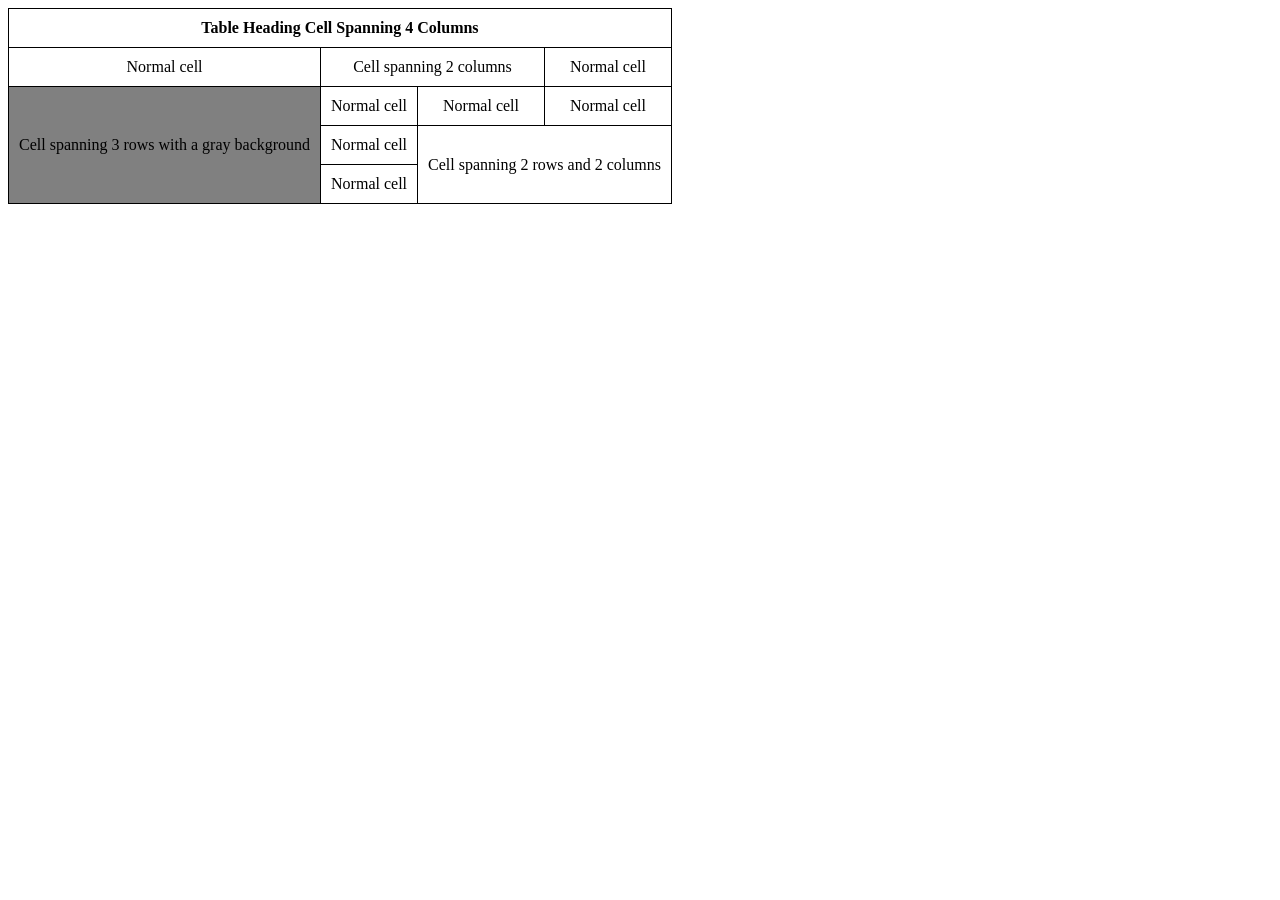
<file: table.html>
<!DOCTYPE html>
<html lang="en">
<head>
    <meta charset="UTF-8">
    <meta name="viewport" content="width=device-width, initial-scale=1.0">
    <title>TABLE</title>
    <style>
        table, th, td {
            border: 1px solid black;
            border-collapse: collapse;
        }
        th, td {
            padding: 10px;
            text-align: center;
        }
        .gray-background {
            background-color: gray;
        }
    </style>
</head>
<body>
    <table>
        <tr>
            <th colspan="4">Table Heading Cell Spanning 4 Columns</th>
        </tr>
        <tr>
            <td>Normal cell</td>
            <td colspan="2">Cell spanning 2 columns</td>
            <td>Normal cell</td>
        </tr>
        <tr>
            <td rowspan="3" class="gray-background">Cell spanning 3 rows with a gray background</td>
            <td>Normal cell</td>
            <td>Normal cell</td>
            <td>Normal cell</td>
        </tr>
        <tr>
            <td>Normal cell</td>
            <td colspan="2" rowspan="2">Cell spanning 2 rows and 2 columns</td>
        </tr>
        <tr>
            <td>Normal cell</td>
        </tr>
    </table>
</body>
</html>
</file>
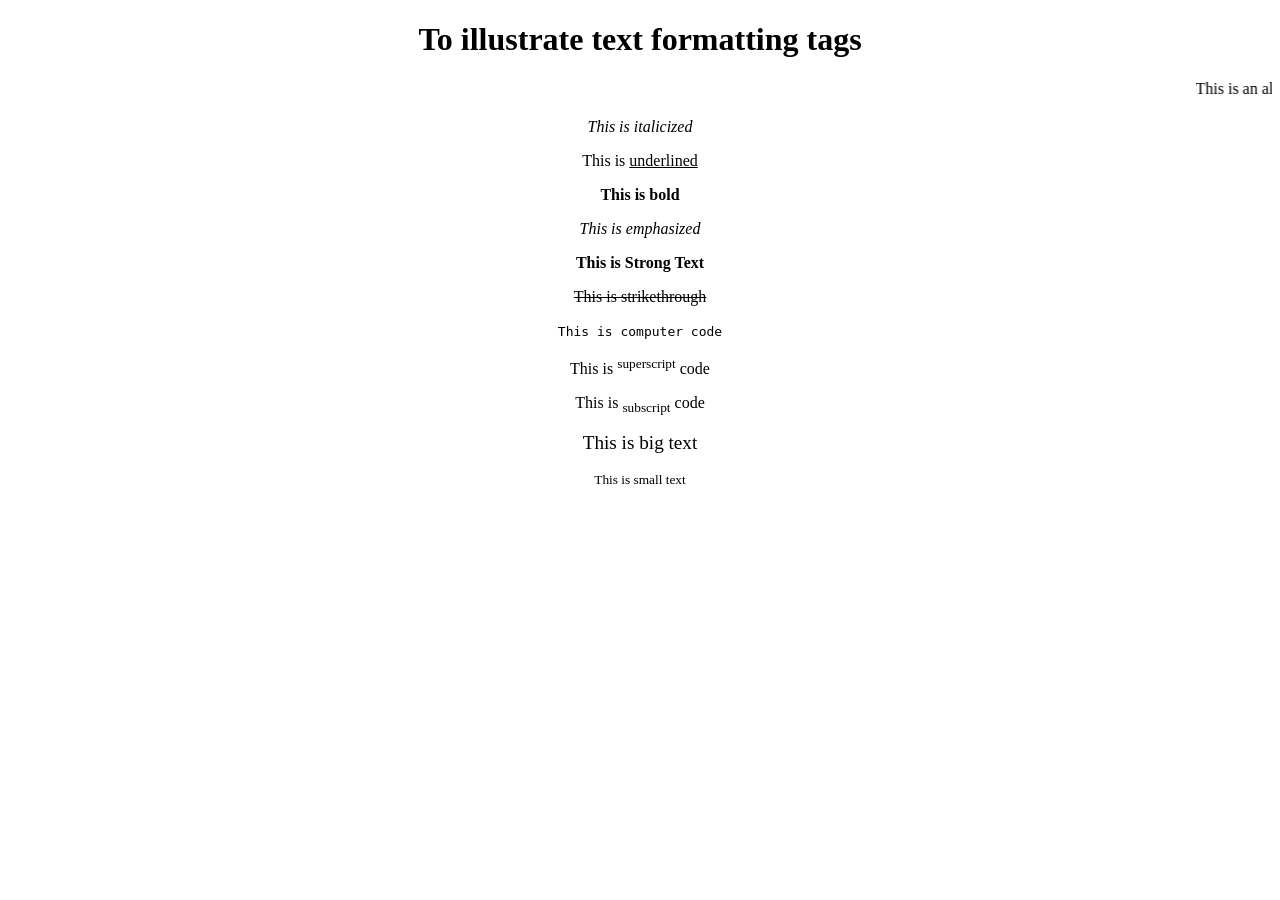
<file: text.html>
<!DOCTYPE html>
<html lang="en">
<head>
    <meta charset="UTF-8">
    <meta name="viewport" content="width=device-width, initial-scale=1.0">
    <title>Text Formatting</title>
    <style>
        body{
            text-align: center;
        }
    </style>
</head>
<body>
    <h1>To illustrate text formatting tags</h1>
    <marquee>This is an alternate Marquee text</marquee>
    <p><i>This is italicized</i></p>
    <p>This is <u>underlined</u></p>
    <p><b>This is bold</b></p>
    <p><em>This is emphasized</em></p>
    <p><strong>This is Strong Text</strong></p>
    <p><s>This is strikethrough</s></p>
    <p><code>This is computer code</code></p>
    <p>This is <sup>superscript</sup> code</p>
    <p>This is <sub>subscript</sub> code</p>
    <p><big>This is big text</big></p>
    <p><small>This is small text</small></p>
</body>
</html>
</file>
<file: style.css>
body{
    background-color: antiquewhite;
    -webkit-text-fill-color: blue;
    font-family: Cambria, Cochin, Georgia, Times, 'Times New Roman', serif;
    text-align: justify;
    
}
a:hover{
    color: red;
    
}
button:hover{
    color: #000;
}
ok{
    color: rgb(17, 62, 62);
</file>
